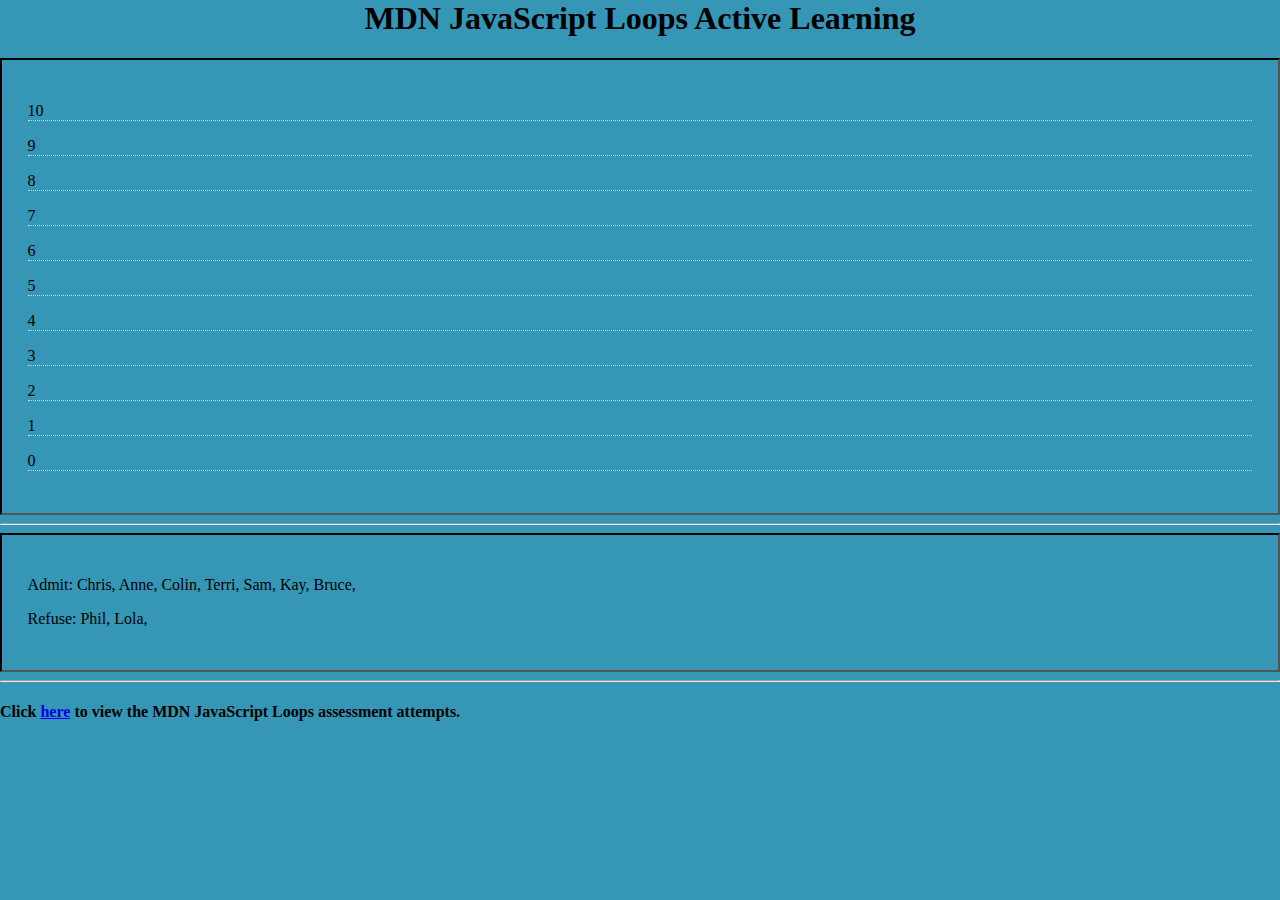
<file: index.html>
<!-- <!DOCTYPE html> -->
<html lang="en">

<head>
  <meta charset="UTF-8">
  <meta http-equiv="X-UA-Compatible" content="IE=edge">
  <meta name="viewport" content="width=device-width, initial-scale=1.0">
  <title>MDN JavaScript Loops</title>
  <link rel="stylesheet" href="styles.css" type="text/css">
  <script src="script.js" defer></script>
</head>

<body>
  <header>
    <h1>MDN JavaScript Loops Active Learning</h1>
  </header>

  <section class="exercise1"></section>
  <hr>
  <section class="exercise2">
    <p class="admitted"></p>
    <p class="refused"></p>
  </section>

  <hr>
  <footer>
    <h4>Click <a href="assessment.html">here</a> to view the MDN JavaScript Loops assessment attempts.</h4>
  </footer>
</body>

</html>
</file>
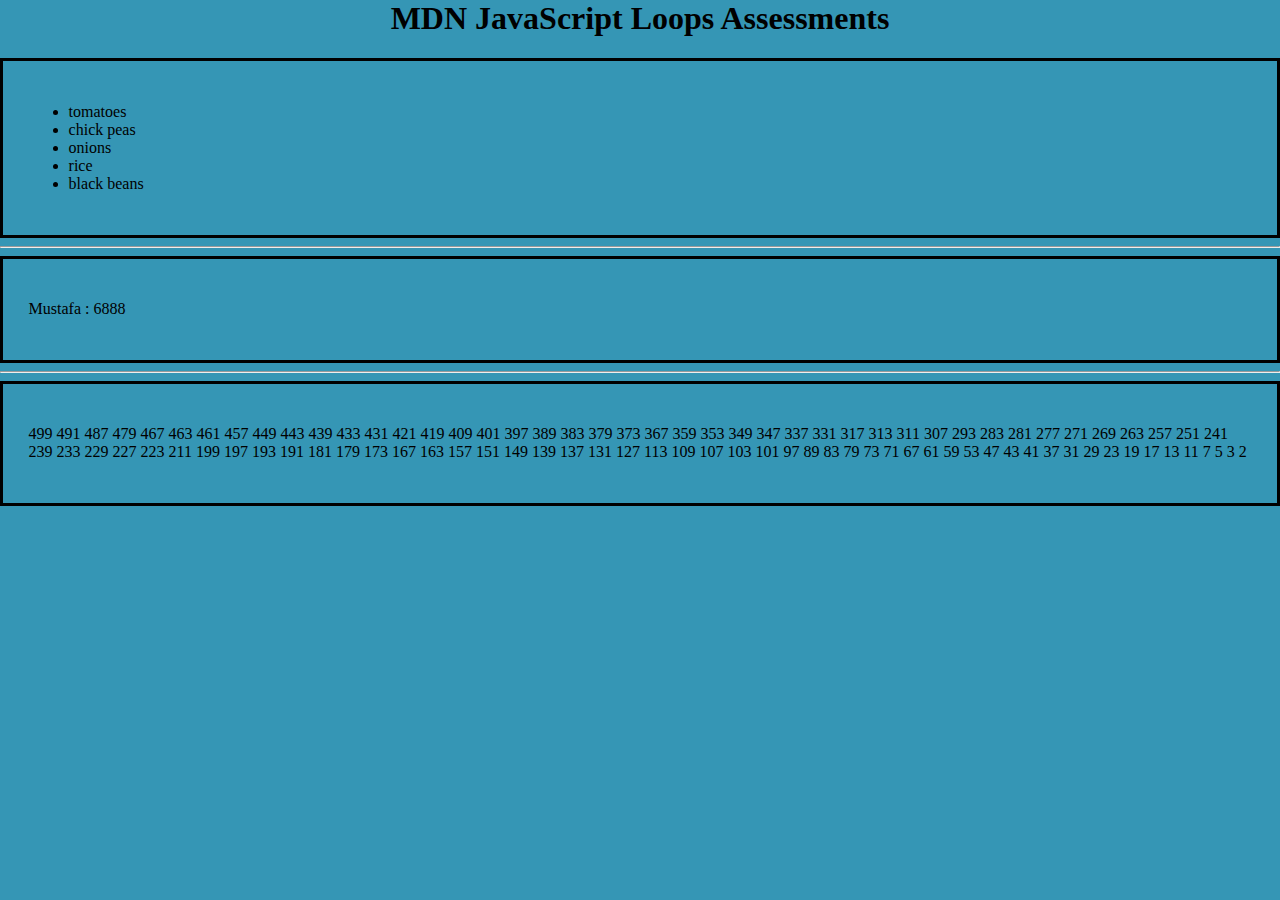
<file: assessment.html>
<!-- <!DOCTYPE html> -->
<html lang="en">

<head>
  <meta charset="UTF-8">
  <meta http-equiv="X-UA-Compatible" content="IE=edge">
  <meta name="viewport" content="width=device-width, initial-scale=1.0">
  <title>MDN JavaScript Loops</title>
  <link rel="stylesheet" href="styles.css" type="text/css">
  <script src="assessment.js" defer></script>
</head>

<body>
  <header>
    <h1>MDN JavaScript Loops Assessments</h1>
  </header>

  <section class="assessment1"></section>
  <hr>
  <section class="assessment2"></section>
  <hr>
  <section class="assessment3"></section>
</body>

</html>
</file>
<file: styles.css>
body {
  margin: 0;
  padding: 0;
  overflow: auto;
  word-break: keep-all;
  hyphens: auto;
  -moz-hyphens: auto;
  -webkit-hyphens: auto;
  box-sizing: border-box;
  -moz-box-sizing: border-box;
  -webkit-box-sizing: border-box;
}

*,
*::after,
*::before {
  box-sizing: inherit;
}

body {
  background: #3596b5;
}

header {
  text-align: center;
}

.exercise1 {
  border: 2px inset black;
  padding: 2%;
}

.exercise1 > p {
  border-bottom: 1px dotted lightgray;
}

.exercise2 {
  border: 2px inset black;
  padding: 2%;
}

.assessment1,
.assessment2,
.assessment3 {
  border: 3px solid black;
  padding: 2%;
}
</file>
